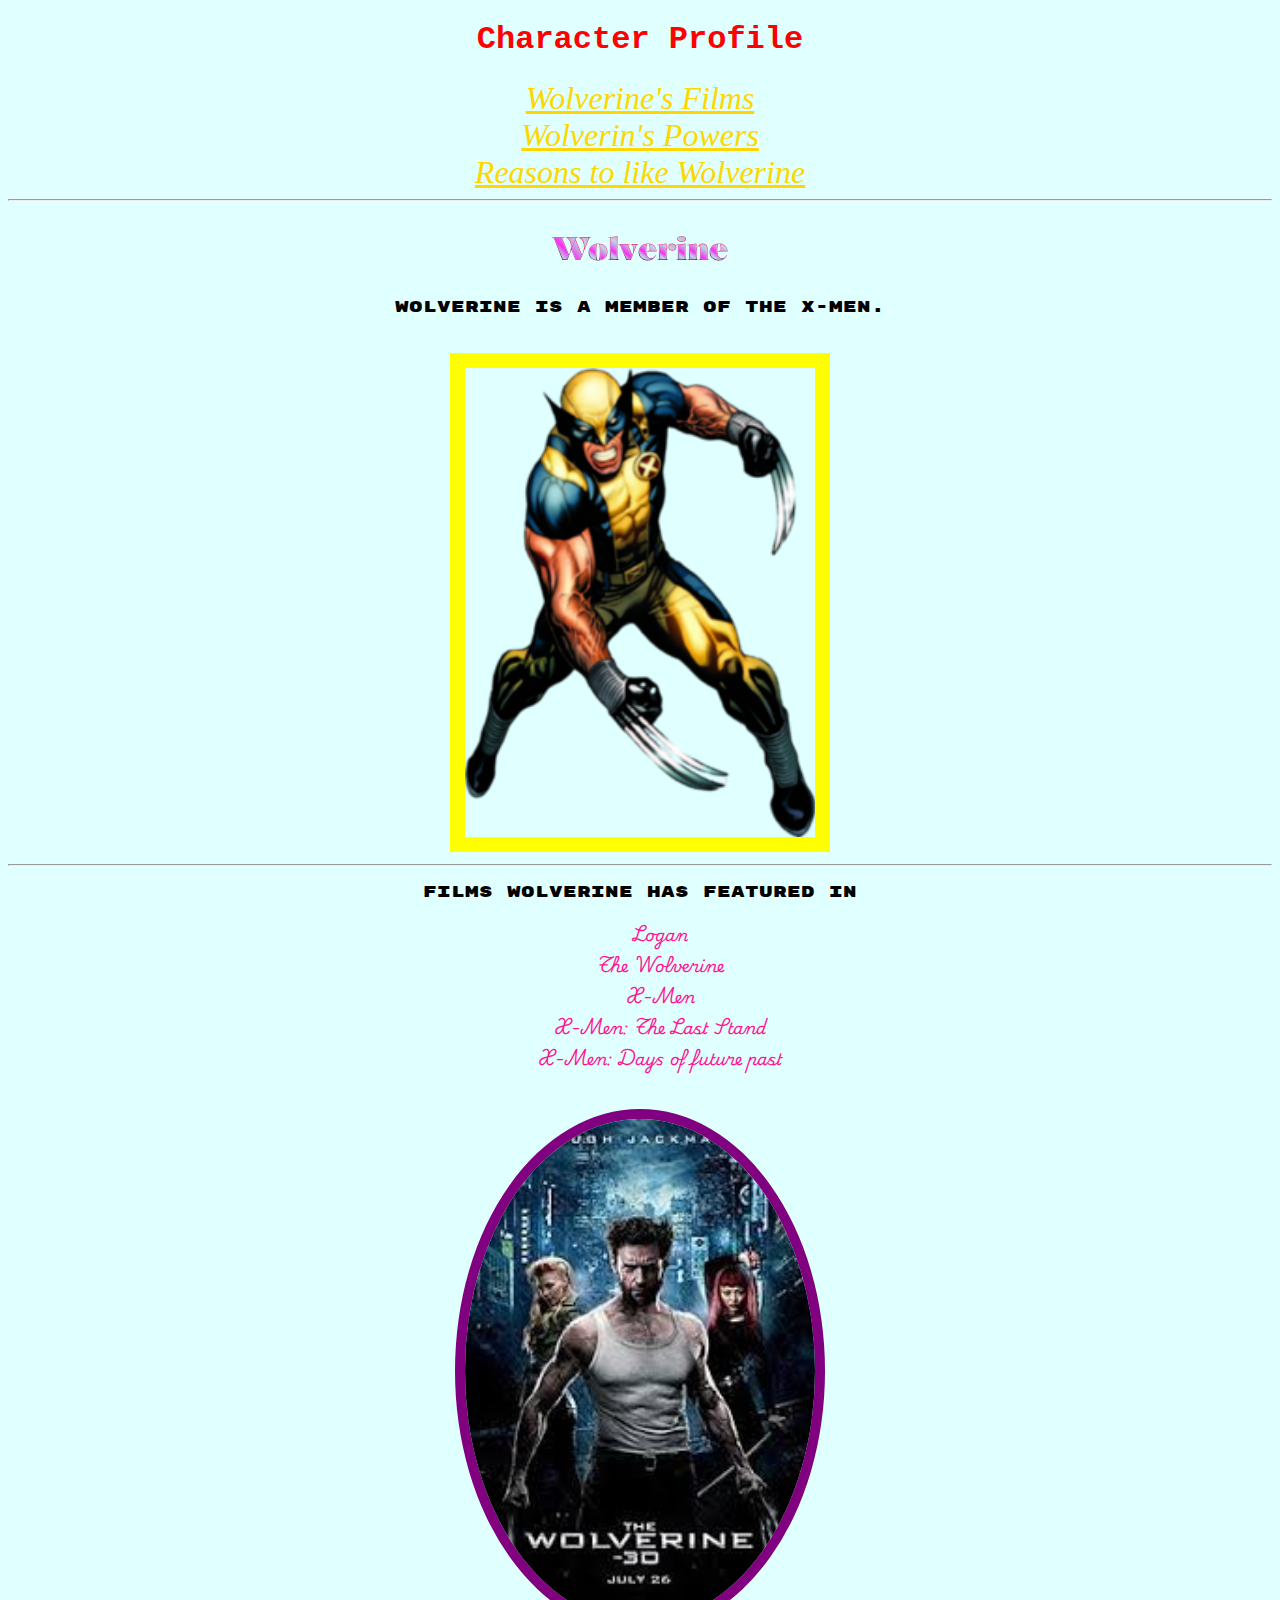
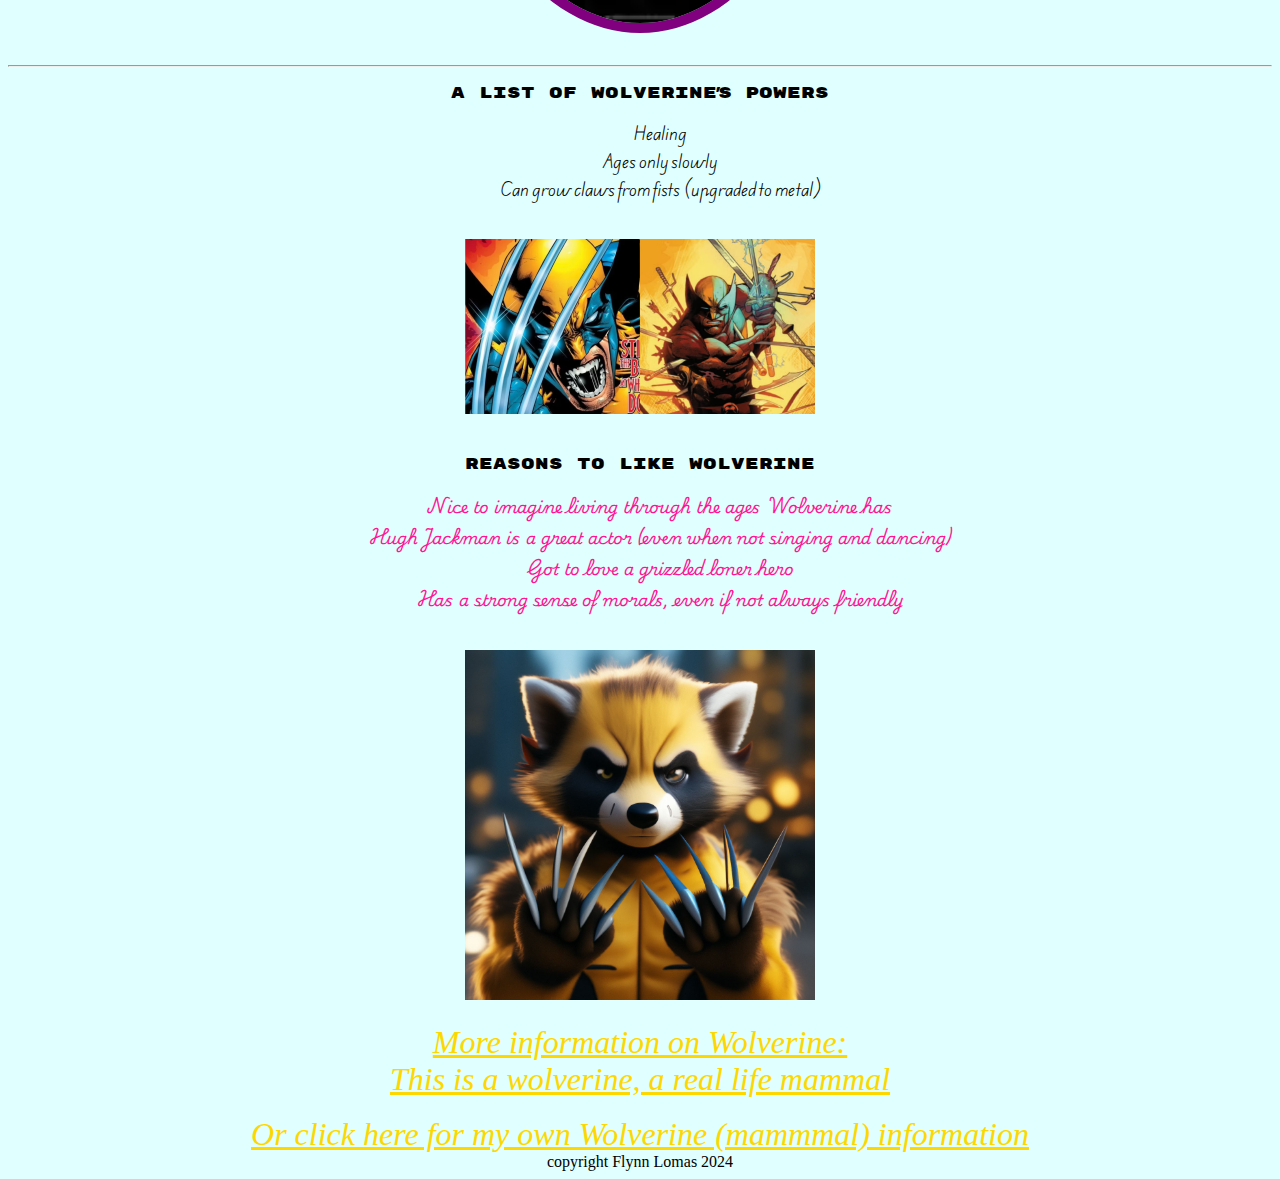
<file: index.html>
<!DOCTYPE html>
<html lang="en">
<head>
    <meta charset="UTF-8">
    <meta name="viewport" content="width=device-width, initial-scale=1.0">
    <link rel="stylesheet" href="index.css">

    <link rel="preconnect" href="https://fonts.googleapis.com">
<link rel="preconnect" href="https://fonts.gstatic.com" crossorigin>
<link href="https://fonts.googleapis.com/css2?family=Kalnia+Glaze:wght@100..700&display=swap" rel="stylesheet">

<link rel="preconnect" href="https://fonts.googleapis.com">
<link rel="preconnect" href="https://fonts.gstatic.com" crossorigin>
<link href="https://fonts.googleapis.com/css2?family=Edu+AU+VIC+WA+NT+Hand:wght@400..700&display=swap" rel="stylesheet">

<link rel="preconnect" href="https://fonts.googleapis.com">
<link rel="preconnect" href="https://fonts.gstatic.com" crossorigin>
<link href="https://fonts.googleapis.com/css2?family=Playwrite+BE+VLG:wght@100..400&display=swap" rel="stylesheet">

<link rel="preconnect" href="https://fonts.googleapis.com">
<link rel="preconnect" href="https://fonts.gstatic.com" crossorigin>
<link href="https://fonts.googleapis.com/css2?family=Rubik+Mono+One&display=swap" rel="stylesheet">


    <title>Wolverine</title>
</head>
<body>
    <h1>
        Character Profile
    </h1>
    <main>
        <a href="#wolverinefilms">Wolverine's Films</a><br/>
        <a href="#wolverinepowers">Wolverin's Powers</a><br/>
        <a href="#reasonstolike">Reasons to like Wolverine</a>
        <hr>
        <h2>
            Wolverine
        </h2>

        <p>
            Wolverine is a member of the X-men.
        </p>
        <img src="./images/wolverine_comic.png" alt="Comic book depiction of Wolverine in yellow suit" id="comicwolverine">
        <hr>
       <p id="wolverinefilms">Films Wolverine has featured in</p>
        <ul >
            <li>Logan</li>
            <li>The Wolverine</li>
            <li>X-Men</li>
            <li>X-Men: The Last Stand</li>
            <li>X-Men: Days of future past</li>
        </ul>
        <img src="./images/wolverine_the_wolverine.jpeg" alt="Wolverine in The Wolverine" id="film_wolverine">

        <hr>
        <p id="wolverinepowers">A list of Wolverine's Powers</p>

        <ol>
            <li>Healing</li>
            <li>Ages only slowly</li>
            <li>Can grow claws from fists (upgraded to metal)</li>
        </ol>

        <img src="./images/wolverine_powers.avif" alt="Wolverine showing off his powers">

        <br/>
        <p id="reasonstolike">Reasons to like Wolverine</p>
        <ul>
            <li>Nice to imagine living through the ages Wolverine has</li>
            <li>Hugh Jackman is a great actor (even when not singing and dancing)</li>
            <li>Got to love a grizzled loner hero</li>
            <li>Has a strong sense of morals, even if not always friendly</li>
        </ul>
        <img src="./images/cute_wolverine.jpeg" alt="Cute Wolverine Superheroe Wolverine animal hybrid">
        <br/>


        <a href="https://en.wikipedia.org/wiki/Wolverine_(character)">More information on Wolverine:</a><br/>
        <a href="https://en.wikipedia.org/wiki/Wolverine" target="_blank">This is a wolverine, a real life mammal</a>
        <br/>
        <br/>
        <a href="./wolverineAnimal.html">Or click here for my own Wolverine (mammmal) information</a>
    </main>
    <footer>
        copyright Flynn Lomas 2024
    </footer>
</body>
</html>
</file>
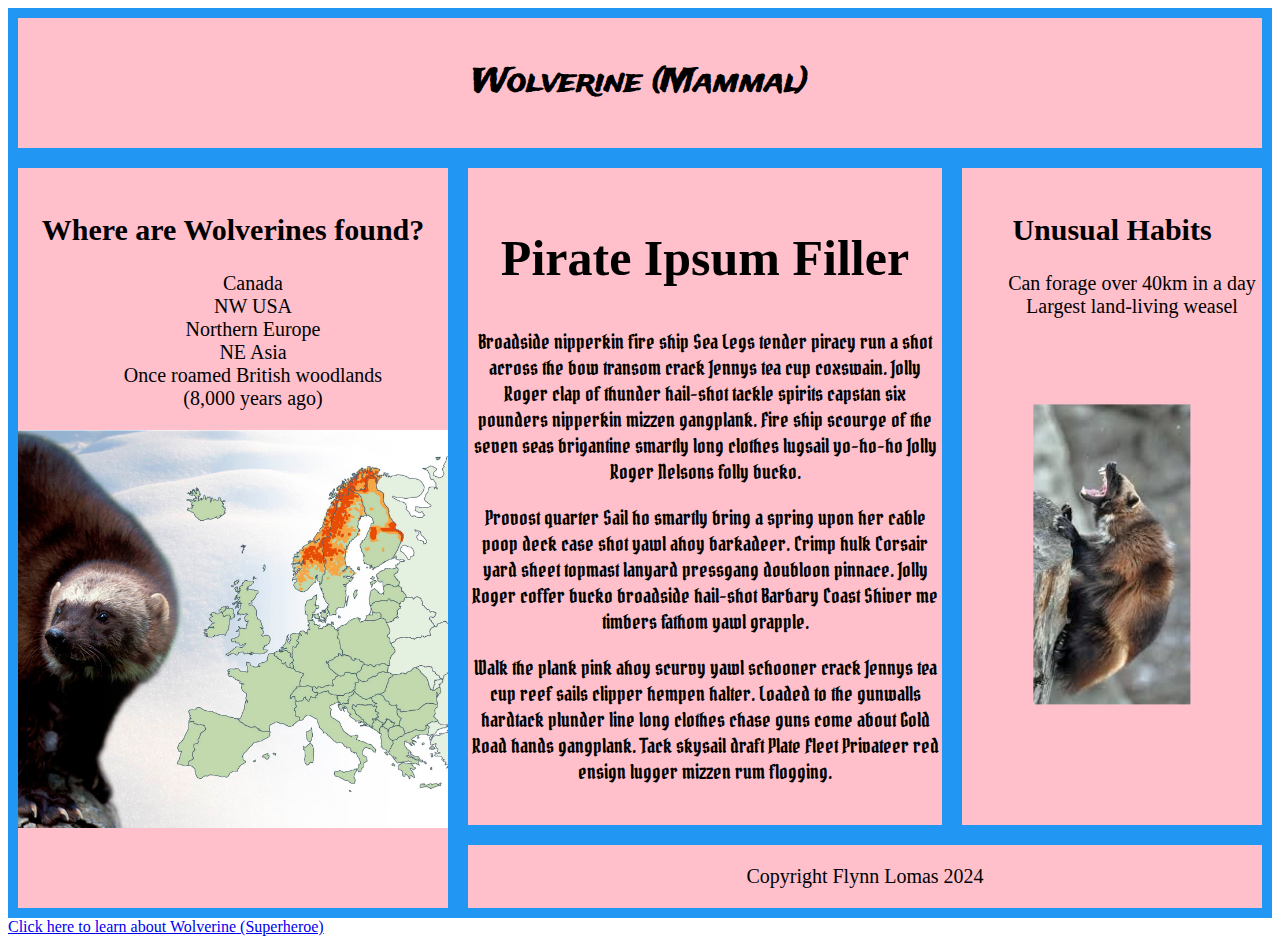
<file: wolverineAnimal.html>
<!DOCTYPE html>
<html lang="en">
<head>
    <meta charset="UTF-8">
    <meta name="viewport" content="width=device-width, initial-scale=1.0">
    <link rel="stylesheet" href="animalStyles.css">

    <link rel="preconnect" href="https://fonts.googleapis.com">
    <link rel="preconnect" href="https://fonts.gstatic.com" crossorigin>
    <link href="https://fonts.googleapis.com/css2?family=Pirata+One&display=swap" rel="stylesheet">

    <link rel="preconnect" href="https://fonts.googleapis.com">
    <link rel="preconnect" href="https://fonts.gstatic.com" crossorigin>
    <link href="https://fonts.googleapis.com/css2?family=Trade+Winds&display=swap" rel="stylesheet">
    
    <title>Wolverine (Mammal)</title>
</head>
<body>
    <section class="grid-container">
        <section class="title">
            <h1>
                Wolverine (Mammal)
            </h1>
        </section>
        <section class="left">
            <h2>
                Where are Wolverines found?
            </h2>
            <ol>
                <li>Canada</li>
                <li>NW USA</li>
                <li>Northern Europe</li>
                <li>NE Asia</li>
                <li>Once roamed British 
                    woodlands <br> (8,000 years ago)</li>
            </ol>
            <img src="./images/wolverine_map_image.jpg" alt="map of Wolverine locations in Northern Europe">
        </section>
        <section class="main">
            <h2 id="pirateTitle">
                Pirate Ipsum Filler
            </h2>
            <p>
                Broadside nipperkin fire ship Sea Legs tender piracy run a shot across the bow transom crack Jennys tea cup coxswain.
                 Jolly Roger clap of thunder hail-shot tackle spirits capstan six pounders nipperkin mizzen gangplank.
                  Fire ship scourge of the seven seas brigantine smartly long clothes lugsail yo-ho-ho Jolly Roger Nelsons folly bucko.
            </p>
            <p>
                Provost quarter Sail ho smartly bring a spring upon her cable poop deck case shot yawl ahoy barkadeer. Crimp hulk Corsair yard sheet topmast lanyard pressgang doubloon pinnace. Jolly Roger coffer bucko broadside hail-shot Barbary Coast Shiver me timbers fathom yawl grapple.
            </p>
            <p>
                Walk the plank pink ahoy scurvy yawl schooner crack Jennys tea cup reef sails clipper hempen halter. Loaded to the gunwalls hardtack plunder line long clothes chase guns come about Gold Road hands gangplank. Tack skysail draft Plate Fleet Privateer red ensign lugger mizzen rum flogging.
            </p>
        </section>  
        <section class="right">
            <h2>
                Unusual Habits
            </h2>
            <ul>
                <li>Can forage over 40km in a day</li>
                <li>Largest land-living weasel</li>
            </ul>
            <br/>
            <br/>
            <br/>
            <br/>
            <br/>
            <br/>

            <img src="./images/angry_wolverine.jpeg" alt="Angry wolverine" id="rotate">
        </section>
        <section class="footer">
            Copyright Flynn Lomas 2024
        </section>
    </section>

      <a href="./index.html">Click here to learn about Wolverine (Superheroe)</a>
    
</body>
</html>
</file>
<file: index.css>
p {
    font-family:  "Rubik Mono One", cursive;
}

ol {
    font-family: "Edu AU VIC WA NT Hand", cursive;
    list-style-type: none;
}

ul {
    font-family: 'Playwrite BE VLG', cursive;
    color:deeppink;
    list-style: none;
}

* {
    background-color: lightcyan;
    text-align: center;
}
h1 {
    color: red;
    font-family: 'Courier New', Courier, monospace;
}

h2 {
    color: blue;
    font-family:'Kalnia Glaze', cursive;
    font-weight: bold;
    font-size: xx-large;
}
a {
    color: gold;
    font-size: xx-large;
    font-style: italic;
}


#film_wolverine {
    border-radius: 50%;
    border: 10px purple, solid
}

#comicwolverine {
    border: 15px yellow, solid;
    margin: 20px 0px 0px 0px
}


img {
    width: 350px;
    margin: 20px;
    padding: 0px;
}
</file>
<file: animalStyles.css>
h1 {
    font-size: xx-large;
    font-family: "Trade Winds", cursive;
  }

img {
    width: 350px;
    width: 430px;
}

#rotate {
    transform: rotate(90deg);
    width: 300px;
}

#pirateTitle {
    font-family: "Pirate One", cursive;
    font-weight: bolder;
    /* font-size: xx-large; */
    font-size: 50px;
}

p {
    font-family: "Pirata One", cursive;
}

li {
    list-style: none;
}

.title { grid-area: header; }
.left { grid-area: left; }
.main { grid-area: main; }
.right { grid-area: right; }
.footer { grid-area: footer; }

.grid-container {
  display: grid;
  grid-template-areas:
    'header header header header header header'
    'left main main main main right'
    'left footer footer footer footer footer';
  gap: 20px;
  background-color: #2196F3;
  padding: 10px;
}       

.grid-container > section {
    background-color: pink;
    text-align: center;
    padding: 20px 0;
    font-size: 20px;
  }
</file>
